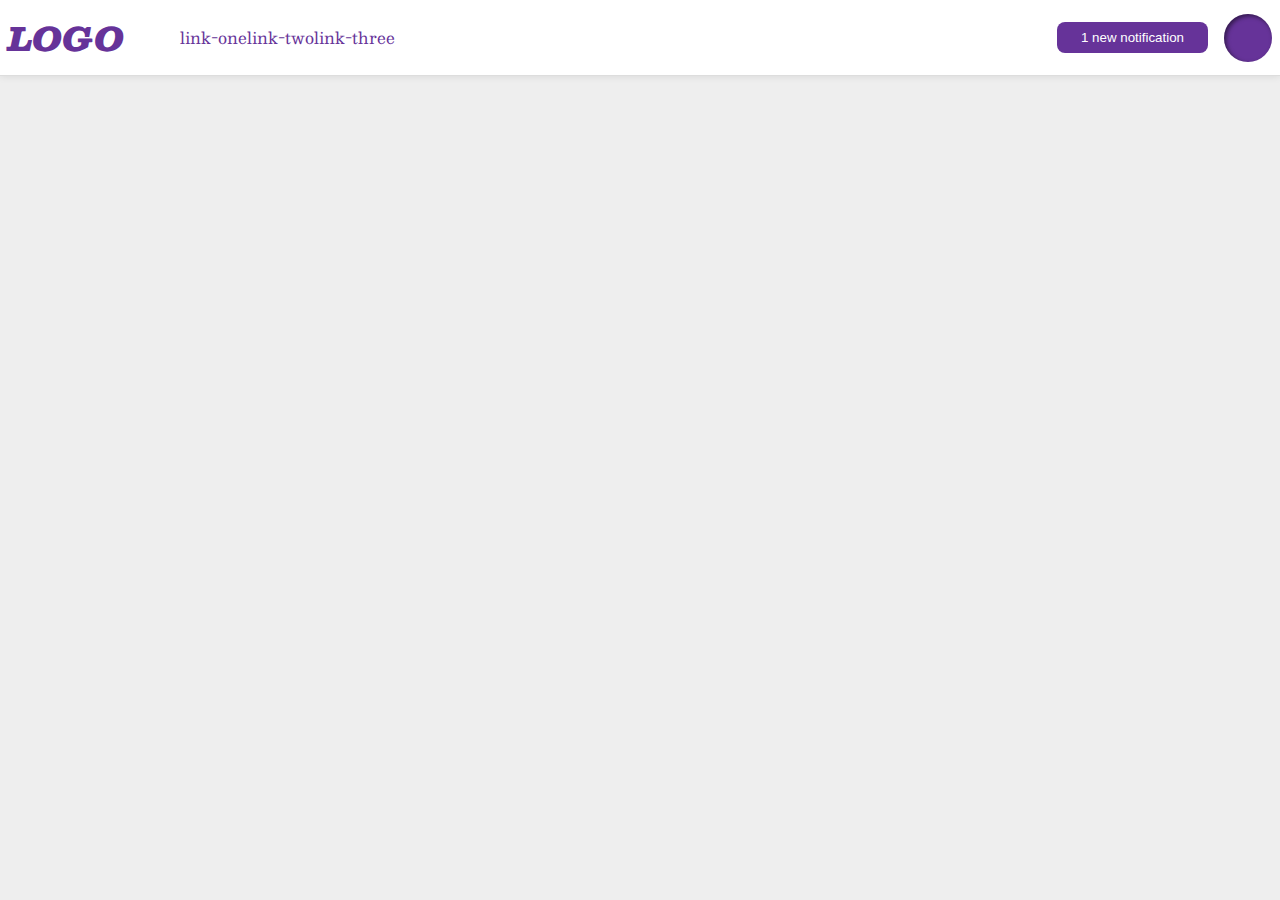
<file: flex/03-flex-header-2/index.html>
<!DOCTYPE html>
<html lang="en">
  <head>
    <meta charset="UTF-8">
    <meta http-equiv="X-UA-Compatible" content="IE=edge">
    <meta name="viewport" content="width=device-width, initial-scale=1.0">
    <title>Flex Header 2</title>
    <link rel="stylesheet" href="style.css">
  </head>
  <body>
    <div class="header row">
      <div class="logo">
        LOGO
      </div>
      <ul class="links row">
        <li><a href="https://google.com">link-one</a></li>
        <li><a href="https://google.com">link-two</a></li>
        <li><a href="https://google.com">link-three</a></li>
      </ul>
      <button class="notifications">
        1 new notification
      </button>
      <div class="profile-image"></div>
    </div>
  </body>
</html>
</file>
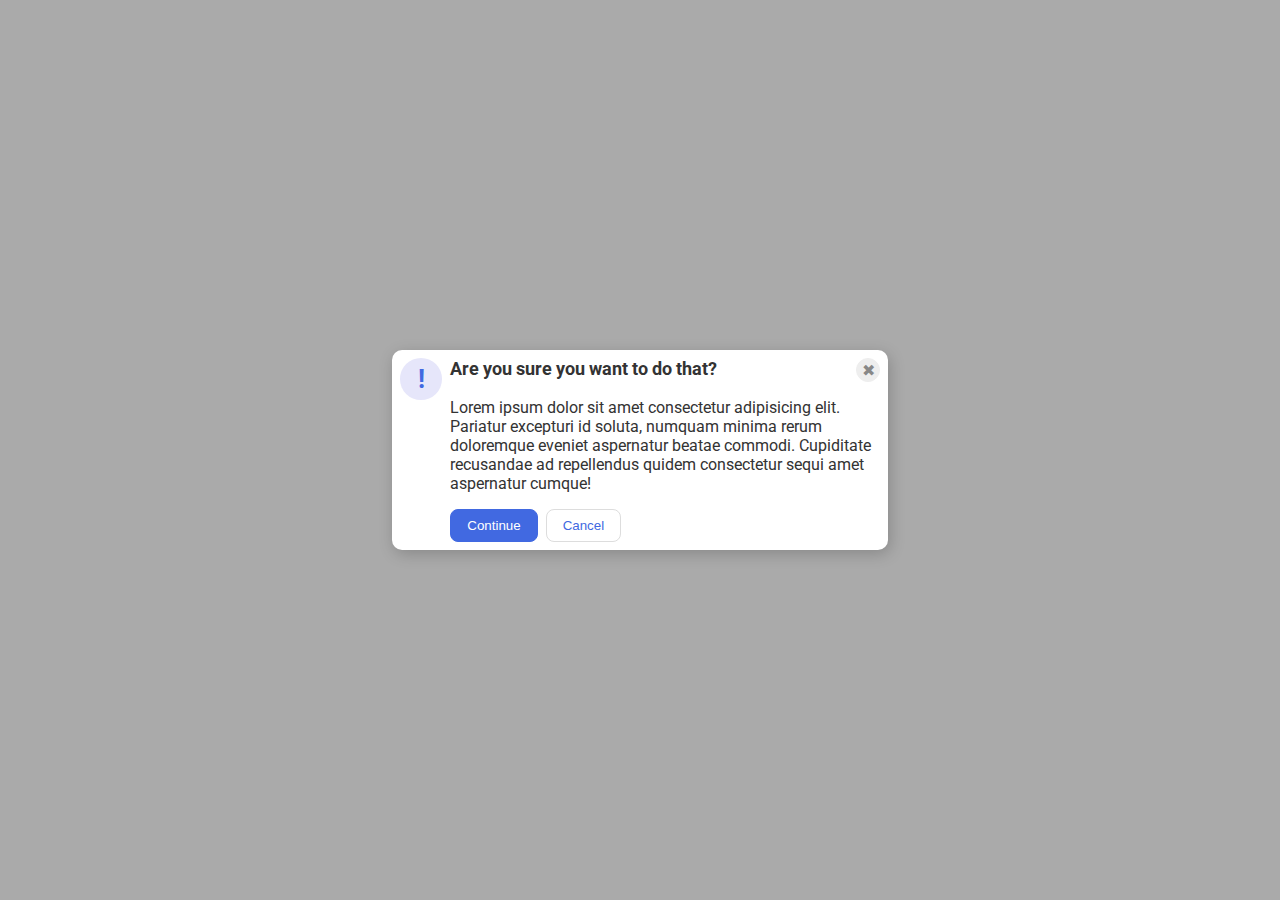
<file: flex/05-flex-modal/index.html>
<!DOCTYPE html>
<html lang="en">
  <head>
    <meta charset="UTF-8" />
    <meta http-equiv="X-UA-Compatible" content="IE=edge" />
    <meta name="viewport" content="width=device-width, initial-scale=1.0" />
    <link rel="stylesheet" href="style.css" />
    <title>Modal</title>
  </head>
  <body>
    <div class="modal row">
      <div class="icon">!</div>
      <div class="col notification-content">
        <div class="row prompt-header">
          <div class="header">Are you sure you want to do that?</div>
          <button class="close-button">✖</button>
        </div>
        <div class="text">
          Lorem ipsum dolor sit amet consectetur adipisicing elit. Pariatur
          excepturi id soluta, numquam minima rerum doloremque eveniet
          aspernatur beatae commodi. Cupiditate recusandae ad repellendus quidem
          consectetur sequi amet aspernatur cumque!
        </div>
        <div class="row prompt-action">
          <button class="continue">Continue</button>
          <button class="cancel">Cancel</button>
        </div>
      </div>
    </div>
  </body>
</html>
</file>
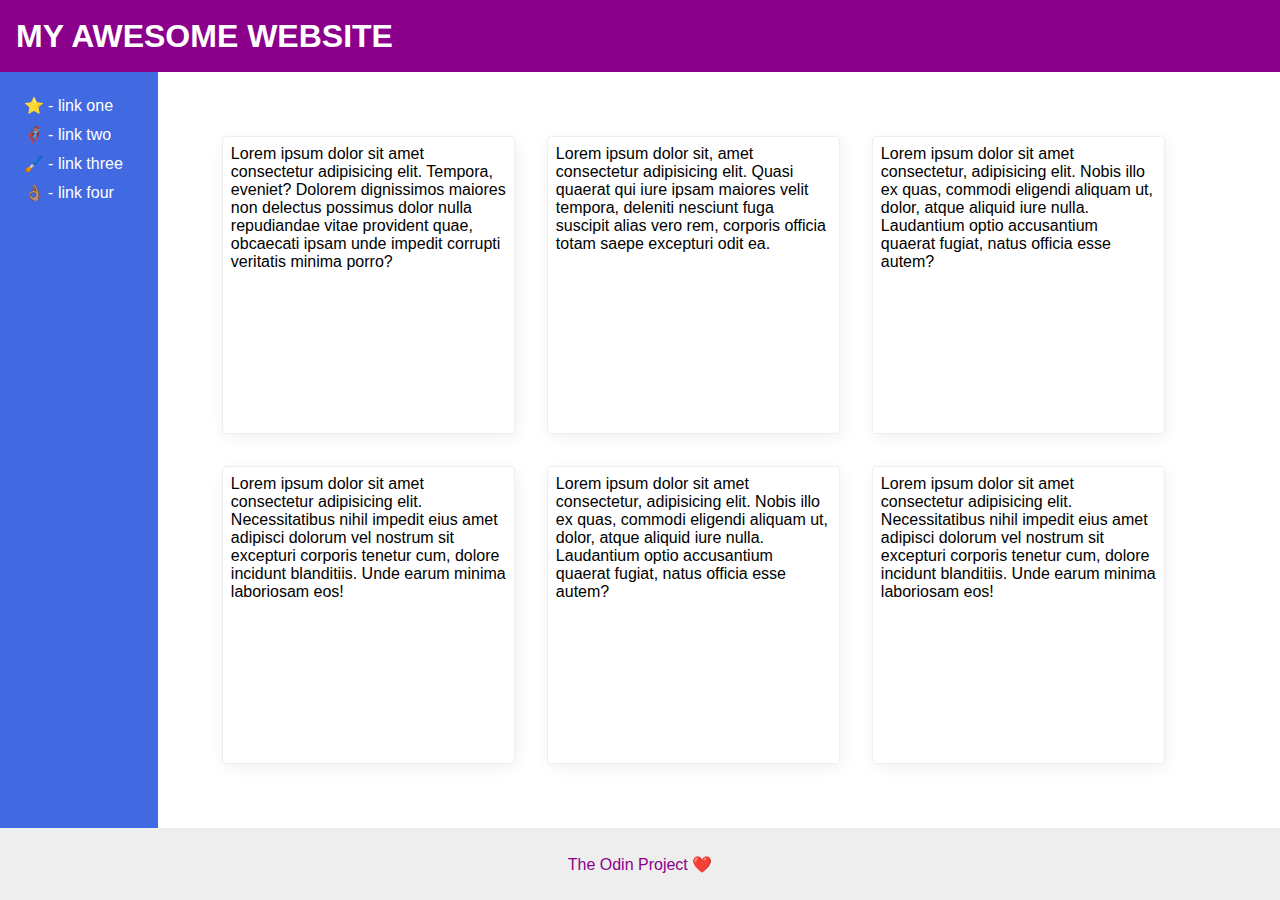
<file: flex/07-flex-layout-2/index.html>
<!DOCTYPE html>
<html lang="en">
  <head>
    <meta charset="UTF-8" />
    <meta http-equiv="X-UA-Compatible" content="IE=edge" />
    <meta name="viewport" content="width=device-width, initial-scale=1.0" />
    <title>The Holy Grail</title>
    <link rel="stylesheet" href="style.css" />
  </head>
  <body class="col">
    <div class="header row">MY AWESOME WEBSITE</div>
    <div class="content row">
      <div class="sidebar col">
        <ul class="col">
          <li><a href="#">⭐ - link one</a></li>
          <li><a href="#">🦸🏽‍♂️ - link two</a></li>
          <li><a href="#">🖌️ - link three</a></li>
          <li><a href="#">👌🏽 - link four</a></li>
        </ul>
      </div>

      <div class="cards row">
        <div class="card">
          Lorem ipsum dolor sit amet consectetur adipisicing elit. Tempora,
          eveniet? Dolorem dignissimos maiores non delectus possimus dolor nulla
          repudiandae vitae provident quae, obcaecati ipsam unde impedit
          corrupti veritatis minima porro?
        </div>
        <div class="card">
          Lorem ipsum dolor sit, amet consectetur adipisicing elit. Quasi
          quaerat qui iure ipsam maiores velit tempora, deleniti nesciunt fuga
          suscipit alias vero rem, corporis officia totam saepe excepturi odit
          ea.
        </div>
        <div class="card">
          Lorem ipsum dolor sit amet consectetur, adipisicing elit. Nobis illo
          ex quas, commodi eligendi aliquam ut, dolor, atque aliquid iure nulla.
          Laudantium optio accusantium quaerat fugiat, natus officia esse autem?
        </div>
        <div class="card">
          Lorem ipsum dolor sit amet consectetur adipisicing elit.
          Necessitatibus nihil impedit eius amet adipisci dolorum vel nostrum
          sit excepturi corporis tenetur cum, dolore incidunt blanditiis. Unde
          earum minima laboriosam eos!
        </div>
        <div class="card">
          Lorem ipsum dolor sit amet consectetur, adipisicing elit. Nobis illo
          ex quas, commodi eligendi aliquam ut, dolor, atque aliquid iure nulla.
          Laudantium optio accusantium quaerat fugiat, natus officia esse autem?
        </div>
        <div class="card">
          Lorem ipsum dolor sit amet consectetur adipisicing elit.
          Necessitatibus nihil impedit eius amet adipisci dolorum vel nostrum
          sit excepturi corporis tenetur cum, dolore incidunt blanditiis. Unde
          earum minima laboriosam eos!
        </div>
      </div>
    </div>
    <div class="footer col">The Odin Project ❤️</div>
  </body>
</html>
</file>
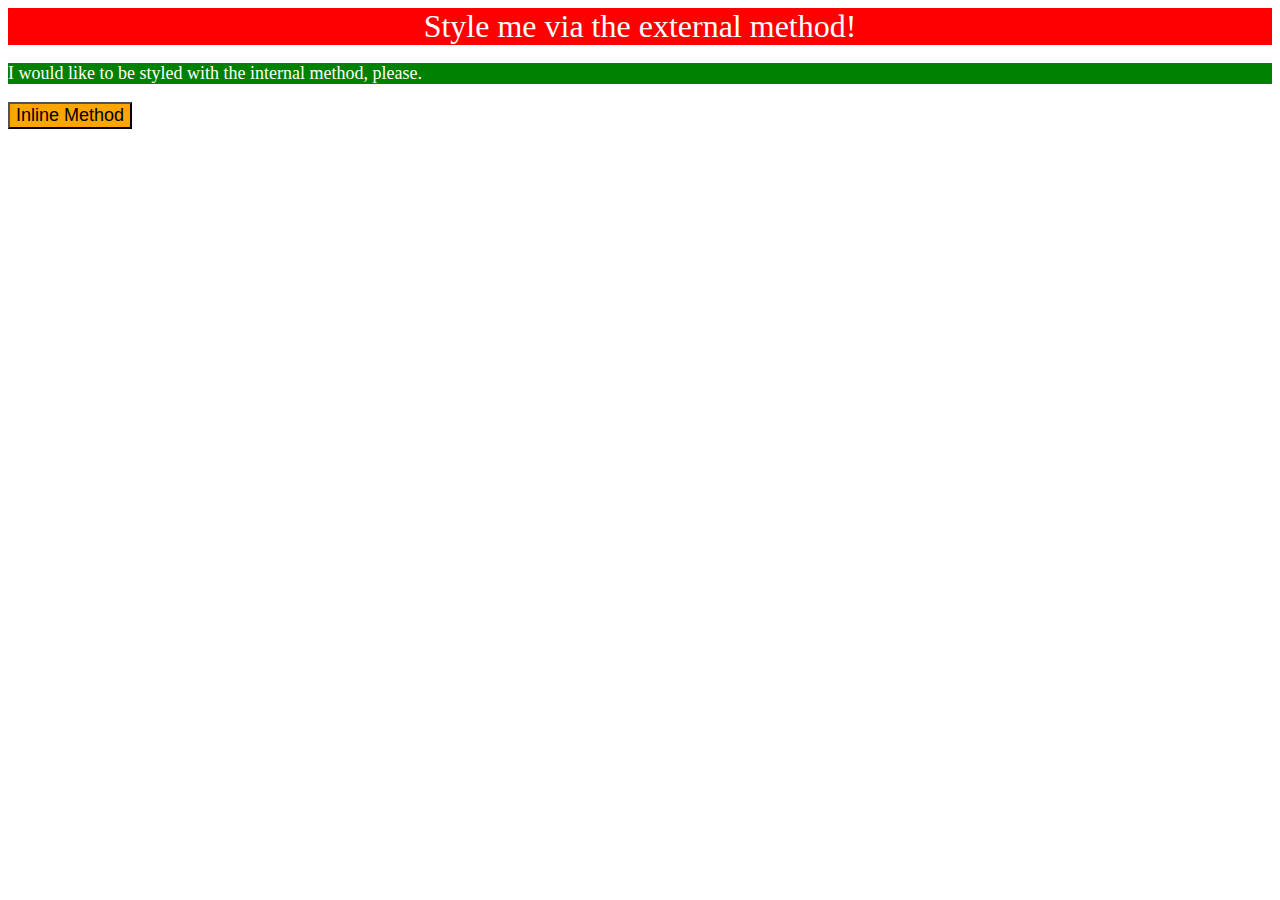
<file: foundations/01-css-methods/index.html>
<!DOCTYPE html>
<html lang="en">
  <head>
    <meta charset="UTF-8">
    <meta http-equiv="X-UA-Compatible" content="IE=edge">
    <meta name="viewport" content="width=device-width, initial-scale=1.0">
    <title>Methods for Adding CSS</title>
  </head>
  <body>
    <div style="background-color: red; color: white; text-align: center; font-size: 32px;">Style me via the external method!</div>
    <p style="background-color: green; color: white; font-size: 18px;">I would like to be styled with the internal method, please.</p>
    <button style="background-color: orange; font-size: 18px;">Inline Method</button>
  </body>
</html>
</file>
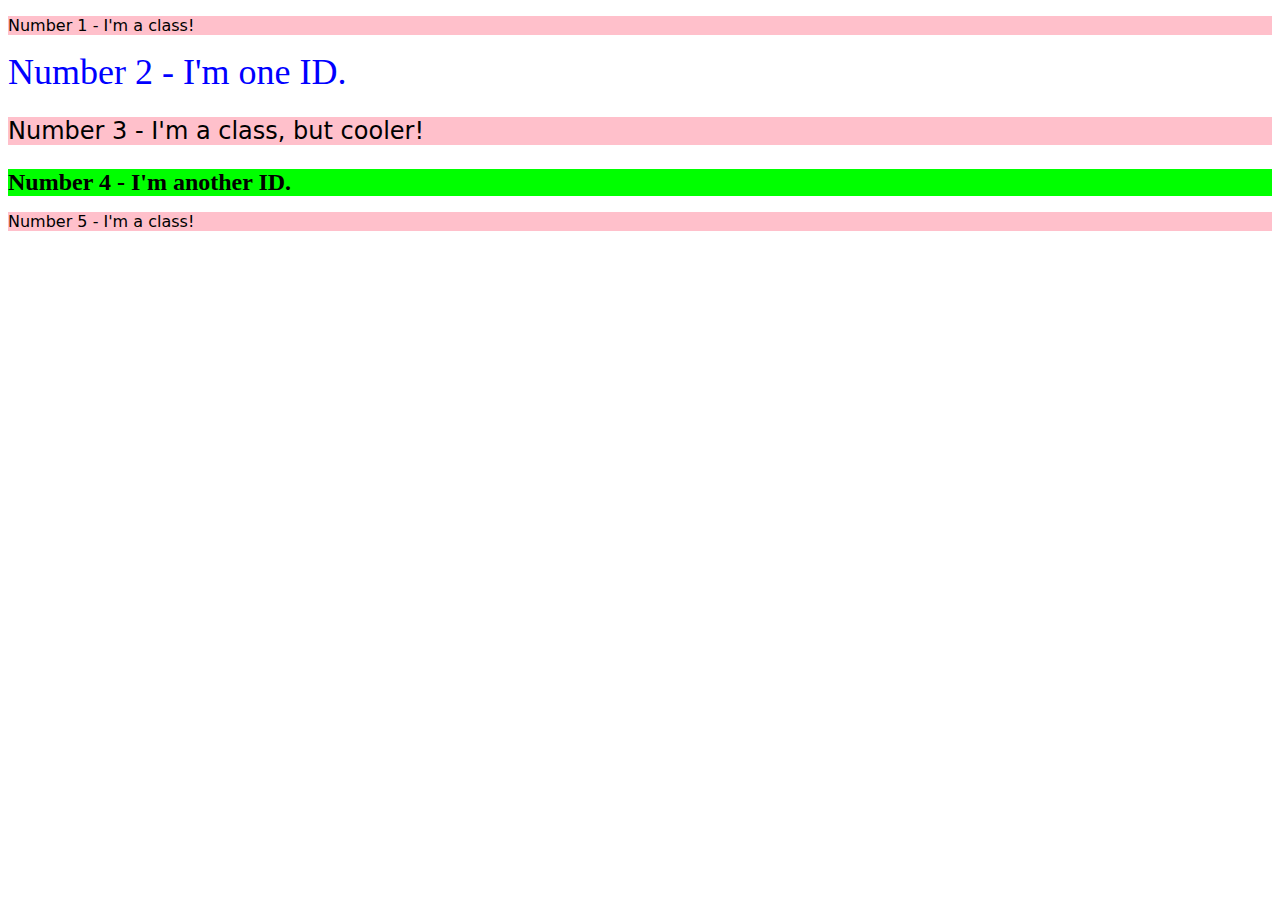
<file: foundations/02-class-id-selectors/index.html>
<!DOCTYPE html>
<html lang="en">
  <head>
    <meta charset="UTF-8">
    <meta http-equiv="X-UA-Compatible" content="IE=edge">
    <meta name="viewport" content="width=device-width, initial-scale=1.0">
    <title>Class and ID Selectors</title>
    <link rel="stylesheet" href="style.css">
  </head>
  <body>
    <p class="odd">Number 1 - I'm a class!</p>
    <div id="scnd">Number 2 - I'm one ID.</div>
    <p class="odd" id="thrd">Number 3 - I'm a class, but cooler!</p>
    <div id="frth">Number 4 - I'm another ID.</div>
    <p class="odd">Number 5 - I'm a class!</p>
  </body>
</html>
</file>
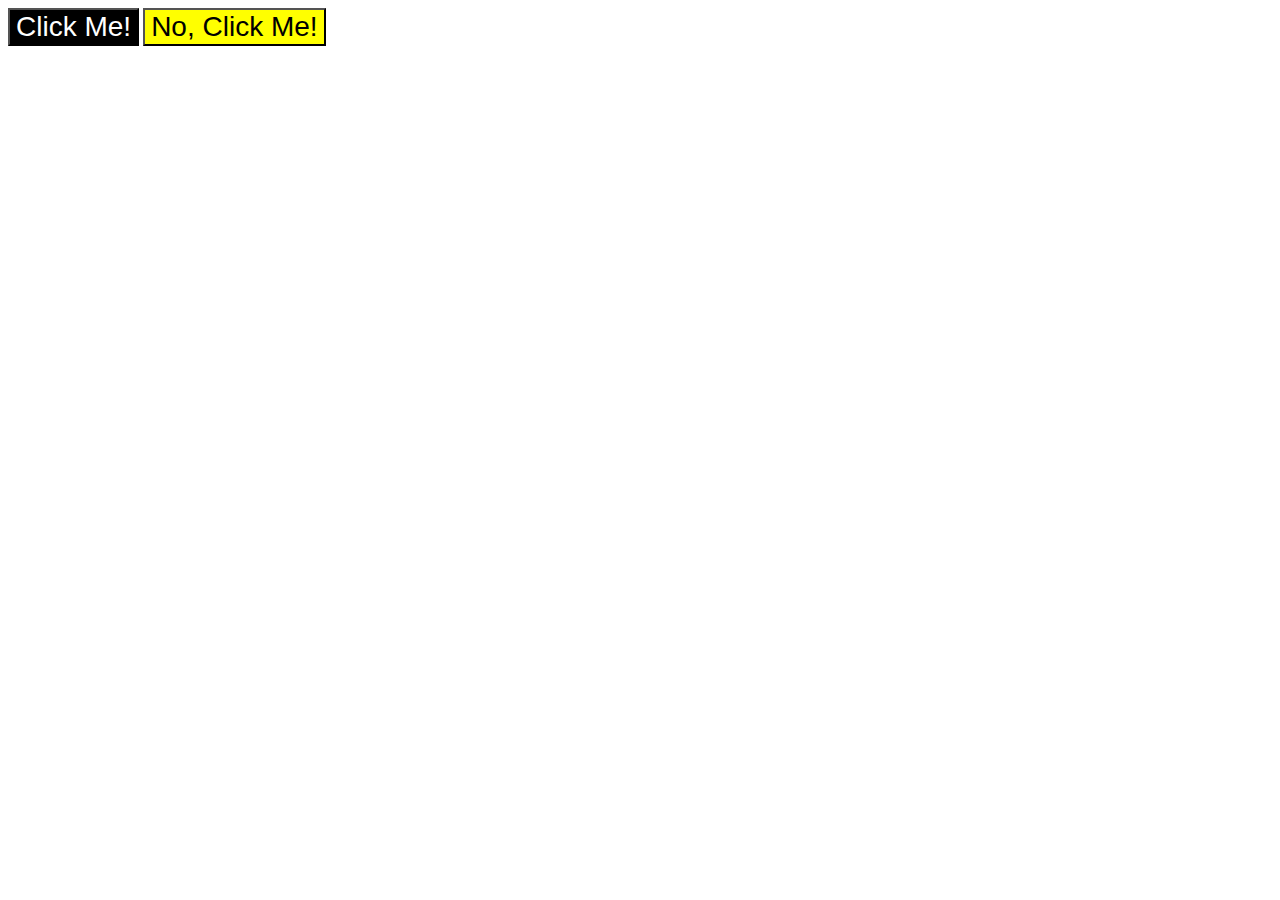
<file: foundations/03-grouping-selectors/index.html>
<!DOCTYPE html>
<html lang="en">
  <head>
    <meta charset="UTF-8">
    <meta http-equiv="X-UA-Compatible" content="IE=edge">
    <meta name="viewport" content="width=device-width, initial-scale=1.0">
    <title>Grouping Selectors</title>
    <link rel="stylesheet" href="style.css">
  </head>
  <body>
    <button class="first">Click Me!</button>
    <button class="second">No, Click Me!</button>
  </body>
</html>
</file>
<file: flex/03-flex-header-2/style.css>
/* this is some magical font-importing.  
you'll learn about it later. */
@import url('https://fonts.googleapis.com/css2?family=Besley:ital,wght@0,400;1,900&display=swap');

body {
  margin: 0;
  background: #eee;
  font-family: Besley, serif;
}

.header {
  background: white;
  border-bottom: 1px solid #ddd;
  box-shadow: 0 0 8px rgba(0,0,0,.1);
}

.profile-image {
  background: rebeccapurple;
  box-shadow: inset 2px 2px 4px rgba(0,0,0,.5);
  border-radius: 50%;
  width: 48px;
  height: 48px;
}

.logo {
  color: rebeccapurple;
  font-size: 32px;
  font-weight: 900;
  font-style: italic;
}

button {
  border: none;
  border-radius: 8px;
  background: rebeccapurple;
  color: white;
  padding: 8px 24px;
}

a {
  /* this removes the line under our links */
  text-decoration: none;
  color: rebeccapurple;
}

ul {
  list-style-type: none;
}

.row{
  display: flex;
  flex-direction: row;
}

.header{
  padding: 8px;
  align-items: center;
  gap: 16px;
}

.links{
  flex: 5;
}
</file>
<file: flex/05-flex-modal/style.css>
@import url('https://fonts.googleapis.com/css2?family=Roboto:wght@400;700&display=swap');

html, body {
  height: 100%;
}

body {
  font-family: Roboto, sans-serif;
  margin: 0;
  background: #aaa;
  color: #333;
  /* I'll give you this one for free lol */
  display: flex;
  align-items: center;
  justify-content: center;
}

.modal {
  background: white;
  width: 480px;
  border-radius: 10px;
  box-shadow: 2px 4px 16px rgba(0,0,0,.2);
}

.icon {
  color: royalblue;
  font-size: 26px;
  font-weight: 700;
  background: lavender;
  width: 42px;
  height: 42px;
  border-radius: 50%;
  display: flex;
  align-items: center;
  justify-content: center;
}

.close-button {
  background: #eee;
  border-radius: 50%;
  color: #888;
  font-weight: 400;
  font-size: 16px;
  height: 24px;
  width: 24px;
  display: flex;
  align-items: center;
  justify-content: center;
  border: 1px solid #eee;
  padding: 0;
}

button {
  cursor: pointer;
  padding: 8px 16px;
  border-radius: 8px;
}

button.continue {
  background: royalblue;
  border: 1px solid royalblue;
  color: white;
}

button.cancel {
  background: white;
  border: 1px solid #ddd;
  color: royalblue;
}

.row,.col{
  display: flex;
}

.row{
  flex-direction: row;
}

.col{
  flex-direction: column;
}

.prompt-header{
  justify-content: space-between;
  align-items: flex-start;
}

.header{
  font-weight: bold;
  font-size: large;
}

.notification-content{
  gap: 16px;
}

.prompt-action{
  gap: 8px;
}

.icon{
  padding-left: 16px;
  padding-right: 16px;
}

.modal{
  padding: 8px;
  justify-content: flex-start;
  gap: 8px
}
</file>
<file: flex/07-flex-layout-2/style.css>
body {
  font-family: -apple-system, BlinkMacSystemFont, 'Segoe UI', Roboto, Oxygen, Ubuntu, Cantarell, 'Open Sans', 'Helvetica Neue', sans-serif;
  margin: 0;
  min-height: 100vh;
}

.header {
  height: 72px;
  background: darkmagenta;
  color: white;
}

.footer {
  height: 72px;
  background: #eee;
  color: darkmagenta;
}

.sidebar {
  width: 300px;
  background: royalblue;
  box-sizing: border-box;
}

.card {
  border: 1px solid #eee;
  box-shadow: 2px 4px 16px rgba(0,0,0,.06);
  border-radius: 4px;
}

li{
  list-style: none;
}

a{
  color: white;
  text-decoration: none;
}

.flex,.col,.row{
  display: flex;
}

.col{
  flex-direction: column;
}

.row{
  flex-direction: row;
}

.content{
  flex: 20;
}

.header{
  font-size: 32px;
  font-weight: 900;
  align-items: center;
  padding-left: 16px;
}

.sidebar{
  width: 300px;
}

.sidebar ul{  
  gap: 10px;
  margin: 15%;
  padding:0;
  align-items: flex-start;
  justify-content: flex-start;
}

.cards{
  flex-wrap: wrap;
  padding: 48px;
}

.card{
  width: 275px;
  padding: 8px;
  margin: 16px;
}

.footer{
  justify-content: center;
  text-align: center;
}
</file>
<file: foundations/02-class-id-selectors/style.css>
p{
    background-color: pink;
    font-family: 'DejaVu Sans', sans-serif;
}

#scnd{
    color: blue;
    font-size: 36px;
}

#thrd{
    font-size: 24px;
}

#frth{
    font-size: 24px;
    background-color: lime;
    font-weight: bold;
}
</file>
<file: foundations/03-grouping-selectors/style.css>
.first,.second{
    font: 28px helvetica,'times new roman',sans-serif;
}

.first{
    color: white;
    background-color: black;
}

.second{
    background-color: yellow;
}
</file>
